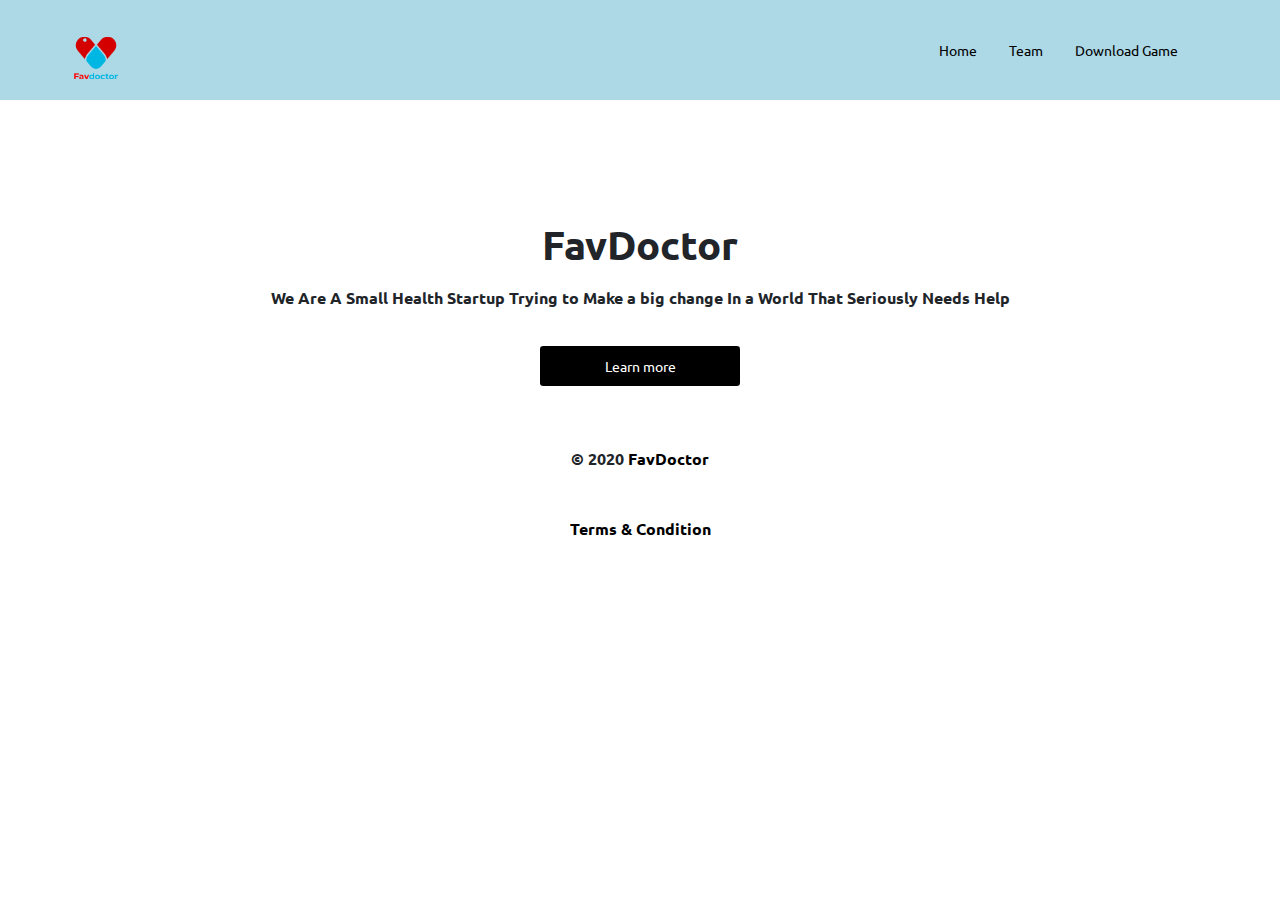
<file: index.html>
<!doctype html>
<html lang="en">
  <head>
    <meta charset="utf-8">
    <meta name="viewport" content="width=device-width, initial-scale=1, shrink-to-fit=no">
    <meta name="description" content="">
    <meta name="author" content="">
    <link rel="icon" href="/docs/4.0/assets/img/favicons/favicon.ico">

    <title>FavDoctor - The Health Startup</title>

    <link rel="canonical" href="https://getbootstrap.com/docs/4.0/examples/cover/">
    <link href="https://fonts.googleapis.com/css2?family=Ubuntu&display=swap" rel="stylesheet">

    <!-- Bootstrap core CSS -->
    <link href="https://stackpath.bootstrapcdn.com/bootstrap/4.5.0/css/bootstrap.min.css" rel="stylesheet">
    <link rel="stylesheet" href="https://pro.fontawesome.com/releases/v5.10.0/css/all.css"
     integrity="sha384-AYmEC3Yw5cVb3ZcuHtOA93w35dYTsvhLPVnYs9eStHfGJvOvKxVfELGroGkvsg+p"
     crossorigin="anonymous"
     />

     <script type="text/javascript" src="./toggle.js"></script>

    <!-- Custom styles for this template -->
    <link href="./index.css" rel="stylesheet">
  </head>

  <body class="text-center">
    <nav class="navbar navbar-items">
      <a href="./index.html">
        <img
        src="images/favdoctor logo.png"
        class="img-fluid logo"
        width="100"
        height="100"
        alt="preview"
        />
      </a>
      <ul>
        <a class="nav-link" href="./index.html">Home</a>
        <a class="nav-link" href="./about.html">Team</a>
        <a class="nav-link" href="./covid.html">Download Game</a>
      <ul>
    </nav>

      <div class="container main">
        <h1>FavDoctor</h1>
        <p>We Are A Small Health Startup Trying to Make a big change In a World That Seriously Needs Help</p>
          <a href="./covid.html"><button class="btn btn-sm">Learn more</button><a/>
      </div>

      <footer class="mastfoot mt-auto" style="text-align: center;padding-top: 4%;">
        <div class="inner">
          <p>&copy; 2020  <a href="./index.html">FavDoctor</a></p>
          <p><a href="./terms.html">Terms & Condition</a></p>
        </div>
      </footer>
    </div>


    <!-- Bootstrap core JavaScript
    ================================================== -->
    <!-- Placed at the end of the document so the pages load faster -->
    <script src="https://code.jquery.com/jquery-3.2.1.slim.min.js" integrity="sha384-KJ3o2DKtIkvYIK3UENzmM7KCkRr/rE9/Qpg6aAZGJwFDMVNA/GpGFF93hXpG5KkN" crossorigin="anonymous"></script>
    <script>window.jQuery || document.write('<script src="./jquery-slim.min.js"><\/script>')</script>
    <script src="./popper.min.js"></script>
    <script src="https://stackpath.bootstrapcdn.com/bootstrap/4.5.0/js/bootstrap.min.js"></script>

  </body>
</html>
</file>
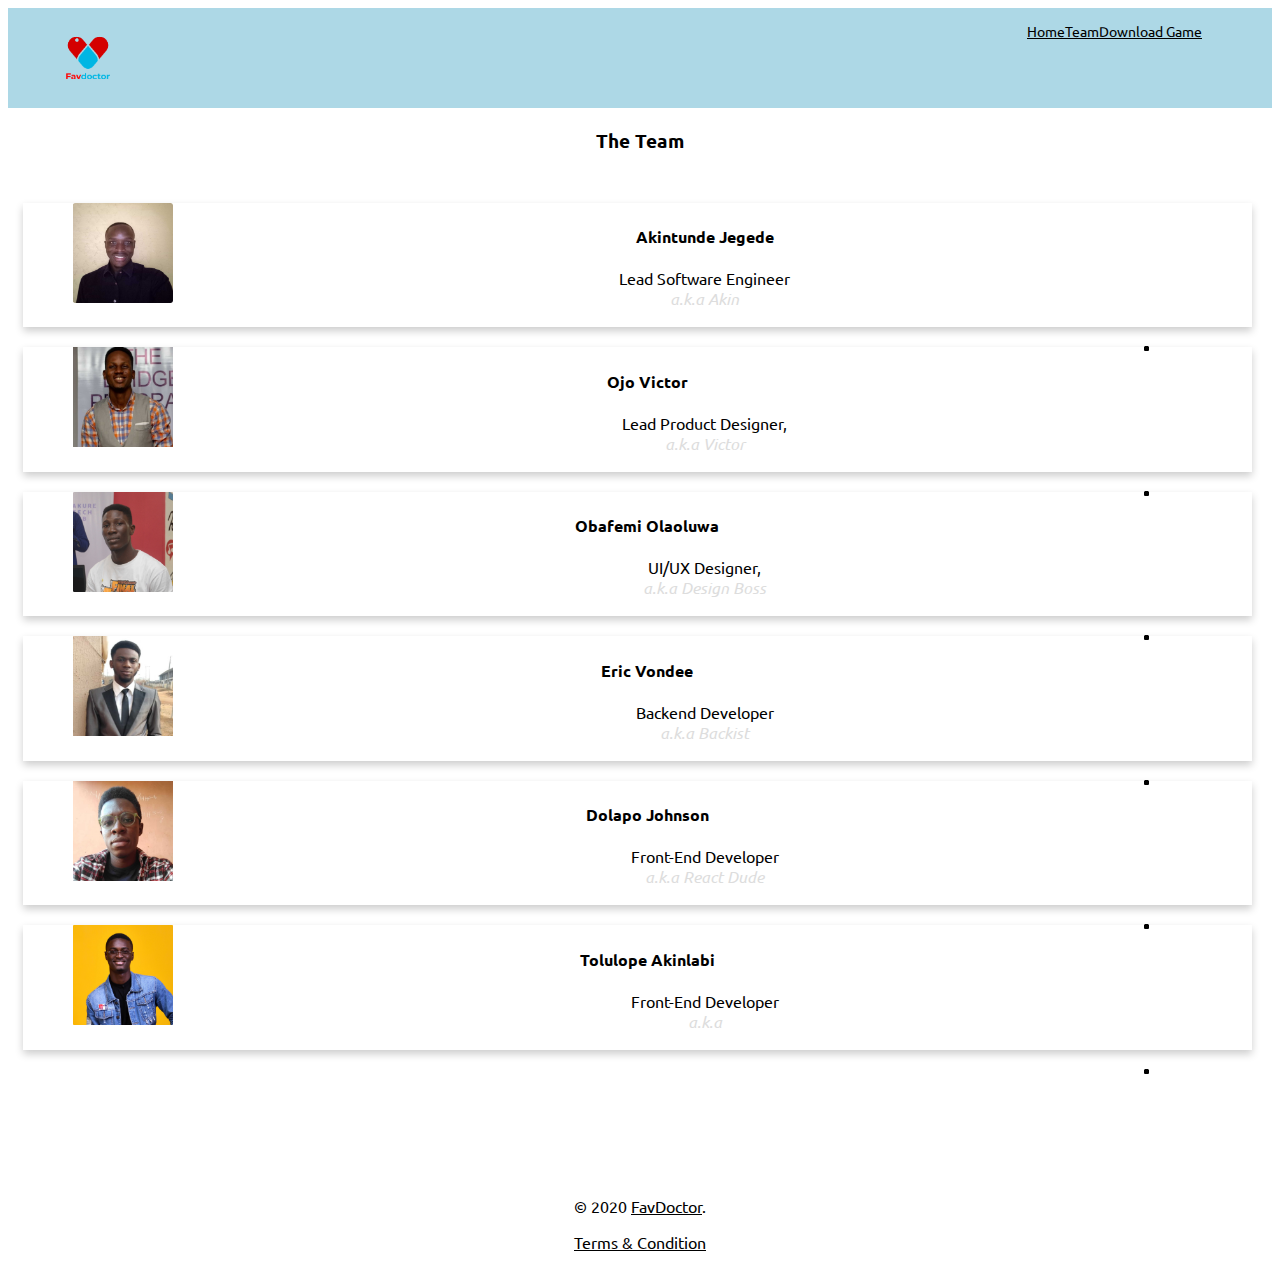
<file: about.html>
<!DOCTYPE html>
<html lang="en">
  <head>
    <meta charset="UTF-8" />
    <meta name="viewport" content="width=device-width, initial-scale=1.0" />
    <title>Covid Smash</title>
    <link rel="stylesheet" href="about.css" />
    <link
      rel="stylesheet"
      href="https://stackpath.bootstrapcdn.com/bootstrap/4.5.0/css/bootstrap.min.css"
      integrity="sha384-9aIt2nRpC12Uk9gS9baDl411NQApFmC26EwAOH8WgZl5MYYxFfc+NcPb1dKGj7Sk"
      crossorigin="anonymous"
    />
    <link href="https://fonts.googleapis.com/css2?family=Ubuntu&display=swap" rel="stylesheet">
    <link rel="stylesheet" href="https://pro.fontawesome.com/releases/v5.10.0/css/all.css"
     integrity="sha384-AYmEC3Yw5cVb3ZcuHtOA93w35dYTsvhLPVnYs9eStHfGJvOvKxVfELGroGkvsg+p"
     crossorigin="anonymous"
     />

     <script type="text/javascript" src="./toggle.js"></script>

  </head>

  <body>
    <div>
      <!---Navigation Bar-->
      <nav class="navbar">
        <a href="./index.html">
          <img
          src="images/favdoctor logo.png"
          class="img-fluid logo"
          width="100"
          height="100"
          alt="preview"
          />
        </a>
        <ul class="navbar-items">
          <a class="nav-link" href="./index.html">Home</a>
          <a class="nav-link" href="./about.html">Team</a>
          <a class="nav-link" href="./covid.html">Download Game</a>
        <ul>
      </nav>
    <div class="container">
      <!--Card-->
      <h3 style="text-align: center;">The Team</h3>
      <div class="row" style="justify-content: center;">
        <div class="card col-md-3">
          <img class="mx-auto rounded-circle mt-3 mb-2" src="./images/akin.jpg" height="100" width="100" alt="Akinlabi Tolulope">
          <div class="contain">
            <h4><b>Akintunde Jegede</b></h4>
            <p> Lead Software Engineer  <br/> <i style="color: #ddd"> a.k.a Akin</i></p>
            <ul class="list-inline social-buttons">
              <li class="list-inline-item">
                <a href="https://twitter.com/akintundejegede">
                  <i class="fab fa-twitter"></i>
                </a>
              </li>
              <li class="list-inline-item">
                <a href="#">
                  <i class="fab fa-facebook"></i>
                </a>
              </li>
              <li class="list-inline-item">
                <a href="#">
                  <i class="fab fa-instagram"></i>
                </a>
              </li>
                <li class="list-inline-item">
              <a href="mailto:jegedeakintunde@gmail.com">
                <i class="fa fa-envelope"></i>
              </a>
            </li>
            </ul>
          </div>
        </div>
        <div class="card col-md-3">
          <img class="mx-auto rounded-circle mt-3 mb-2" src="./images/victor.jpg" height="100" width="100" alt="Akinlabi Tolulope">
          <div class="contain">
            <h4><b>Ojo Victor</b></h4>
            <p>Lead Product Designer, <br/> <i style="color: #ddd"> a.k.a Victor</i></p>
            <ul class="list-inline social-buttons">
              <li class="list-inline-item">
                <a href="https://twitter.com/ojovictorr">
                  <i class="fab fa-twitter"></i>
                </a>
              </li>
              <li class="list-inline-item">
                <a href="https://www.facebook.com/ojovictorr">
                  <i class="fab fa-facebook"></i>
                </a>
              </li>
              <li class="list-inline-item">
                <a href="https://instagram.com/ojovictorr">
                  <i class="fab fa-instagram"></i>
                </a>
              </li>
                <li class="list-inline-item">
              <a href="mailto:Vojo28@gmail.com">
                <i class="fa fa-envelope"></i>
              </a>
            </li>
            </ul>
          </div>
        </div>
        <div class="card col-md-3">
          <img class="mx-auto rounded-circle mt-3 mb-2" src="./images/oba.jpg" height="100" width="100" alt="Akinlabi Tolulope">
          <div class="contain">
            <h4><b>Obafemi Olaoluwa</b></h4>
            <p>UI/UX Designer, <br/> <i style="color: #ddd"> a.k.a Design Boss</i></p>
            <ul class="list-inline social-buttons">
              <li class="list-inline-item">
                <a href="https://Obafemiolaoluw2">
                  <i class="fab fa-twitter"></i>
                </a>
              </li>
              <li class="list-inline-item">
                <a href="https://www.facebook.com/034Designs">
                  <i class="fab fa-facebook"></i>
                </a>
              </li>
              <li class="list-inline-item">
                <a href="https://instagram.com/Obafemi_art">
                  <i class="fab fa-instagram"></i>
                </a>
              </li>
                <li class="list-inline-item">
              <a href="mailto:obafemiolaoluwastephen@gmail.com">
                <i class="fa fa-envelope"></i>
              </a>
            </li>
            </ul>
          </div>
        </div>
        <div class="card col-md-3">
          <img class="mx-auto rounded-circle mt-3 mb-2" src="./images/eric.jpg" height="100" width="100" alt="Akinlabi Tolulope">
          <div class="contain">
            <h4><b>Eric Vondee</b></h4>
            <p>Backend Developer  <br/> <i style="color: #ddd"> a.k.a Backist</i> </p>
            <ul class="list-inline social-buttons">
              <li class="list-inline-item">
                <a href="https://twitter.com/nightblood17">
                  <i class="fab fa-twitter"></i>
                </a>
              </li>
              <li class="list-inline-item">
                <a href="#">
                  <i class="fab fa-facebook"></i>
                </a>
              </li>
              <li class="list-inline-item">
                <a href="#">
                  <i class="fab fa-instagram"></i>
                </a>
              </li>
                <li class="list-inline-item">
              <a href="mailto:ericvondee5@protonmail.com">
                <i class="fa fa-envelope"></i>
              </a>
            </li>
            </ul>
          </div>
        </div>
        <div class="card col-md-3">
          <img class="mx-auto rounded-circle mt-3 mb-2" src="./images/bobby.jpg" height="100" width="100" alt="Akinlabi Tolulope">
          <div class="contain">
            <h4><b>Dolapo Johnson</b></h4>
            <p>Front-End Developer  <br/> <i style="color: #ddd"> a.k.a React Dude</i></p>
            <ul class="list-inline social-buttons">
              <li class="list-inline-item">
                <a href="https://twitter.com/_JDBobby">
                  <i class="fab fa-twitter"></i>
                </a>
              </li>
              <li class="list-inline-item">
                <a href="#">
                  <i class="fab fa-facebook"></i>
                </a>
              </li>
              <li class="list-inline-item">
                <a href="#">
                  <i class="fab fa-instagram"></i>
                </a>
              </li>
                <li class="list-inline-item">
              <a href="mailto:dolapojohnson99@gmail.com">
                <i class="fa fa-envelope"></i>
              </a>
            </li>
            </ul>
          </div>
        </div>
        <div class="card col-md-3">
          <img class="mx-auto rounded-circle mt-3 mb-2" src="./images/tolu.jpg" height="100" width="100" alt="Akinlabi Tolulope">
          <div class="contain">
            <h4><b>Tolulope Akinlabi</b></h4>
            <p>Front-End Developer <br/> <i style="color: #ddd"> a.k.a </i> </p>

            <ul class="list-inline social-buttons">
              <li class="list-inline-item">
                <a href="https://twitter.com/tolumide__">
                  <i class="fab fa-twitter"></i>
                </a>
              </li>
              <li class="list-inline-item">
                <a href="https://www.facebook.com/olumide.t.akinlabi">
                  <i class="fab fa-facebook"></i>
                </a>
              </li>
              <li class="list-inline-item">
                <a href="https://instagram.com/tolumide__">
                  <i class="fab fa-instagram"></i>
                </a>
              </li>
                <li class="list-inline-item">
              <a href="mailto:tolulopeolumide.to@gmail.com">
                <i class="fa fa-envelope"></i>
              </a>
            </li>
            </ul>
          </div>
        </div>
      </div>

    </div>

    <footer class="mastfoot mt-auto" style="text-align: center;padding-top: 4%;">
      <div class="inner">
        <p>&copy; 2020  <a href="./index.html">FavDoctor</a>.</p>
        <p><a href="./terms.html">Terms & Condition</a></p>
      </div>
    </footer>
  </body>
</html>
</file>
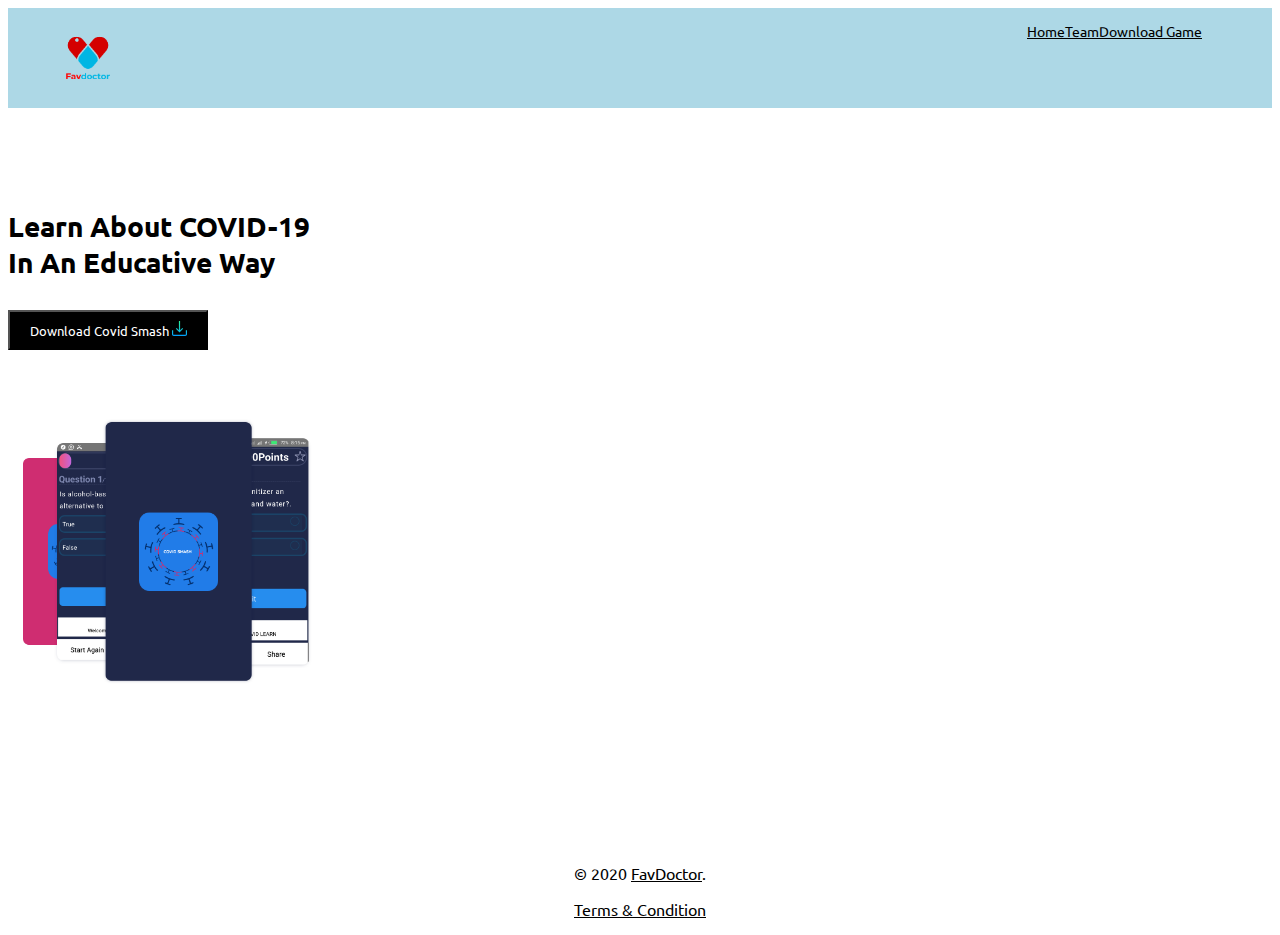
<file: covid.html>
<!DOCTYPE html>
<html lang="en">
  <head>
    <meta charset="UTF-8" />
    <meta name="viewport" content="width=device-width, initial-scale=1.0" />
    <title>Covid Smash</title>
    <link rel="stylesheet" href="covid.css" />
    <link
      rel="stylesheet"
      href="https://stackpath.bootstrapcdn.com/bootstrap/4.5.0/css/bootstrap.min.css"
      integrity="sha384-9aIt2nRpC12Uk9gS9baDl411NQApFmC26EwAOH8WgZl5MYYxFfc+NcPb1dKGj7Sk"
      crossorigin="anonymous"
    />
    <link href="https://fonts.googleapis.com/css2?family=Ubuntu&display=swap" rel="stylesheet">
    <link rel="stylesheet" href="https://pro.fontawesome.com/releases/v5.10.0/css/all.css"
     integrity="sha384-AYmEC3Yw5cVb3ZcuHtOA93w35dYTsvhLPVnYs9eStHfGJvOvKxVfELGroGkvsg+p"
     crossorigin="anonymous"
     />

     <script type="text/javascript" src="./toggle.js"></script>

  </head>

  <body class="text-center">
    <nav class="navbar">
      <a href="./index.html">
        <img
        src="images/favdoctor logo.png"
        class="img-fluid logo"
        width="100"
        height="100"
        alt="preview"
        />
      </a>
      <ul class="navbar-items">
        <a class="nav-link" href="./index.html">Home</a>
        <a class="nav-link" href="./about.html">Team</a>
        <a class="nav-link" href="./covid.html">Download Game</a>
      <ul>
    </nav>
      <!--Section-->
      <div class="container">
        <div>
          <h1> Learn About COVID-19 </br>In An Educative Way</h1>
        </div>
        <div>
          <div class="d_load" >
            <a href="href="./covidsmash.apk""><button class="btn btn-sm">Download Covid Smash
              <img class "svg" src="images/arrows.svg" style="height: 15px;" />
            </button>
          </a>
          </div>
          <br>
        </div>
      </div>
        <div>
          <img
            src="images/artboard.png"
            class="img-fluid"
            style="width: 25%; height: 45%; padding-top: 30px"
          />
        </div>
      </div>
    </div>
  </body>
  <footer class="mastfoot mt-auto" style="text-align: center;padding-top: 4%;">
    <div class="inner">
      <p>&copy; 2020  <a href="./index.html">FavDoctor</a>.</p>
      <p><a href="./terms.html">Terms & Condition</a></p>
    </div>
  </footer>
</html>
</file>
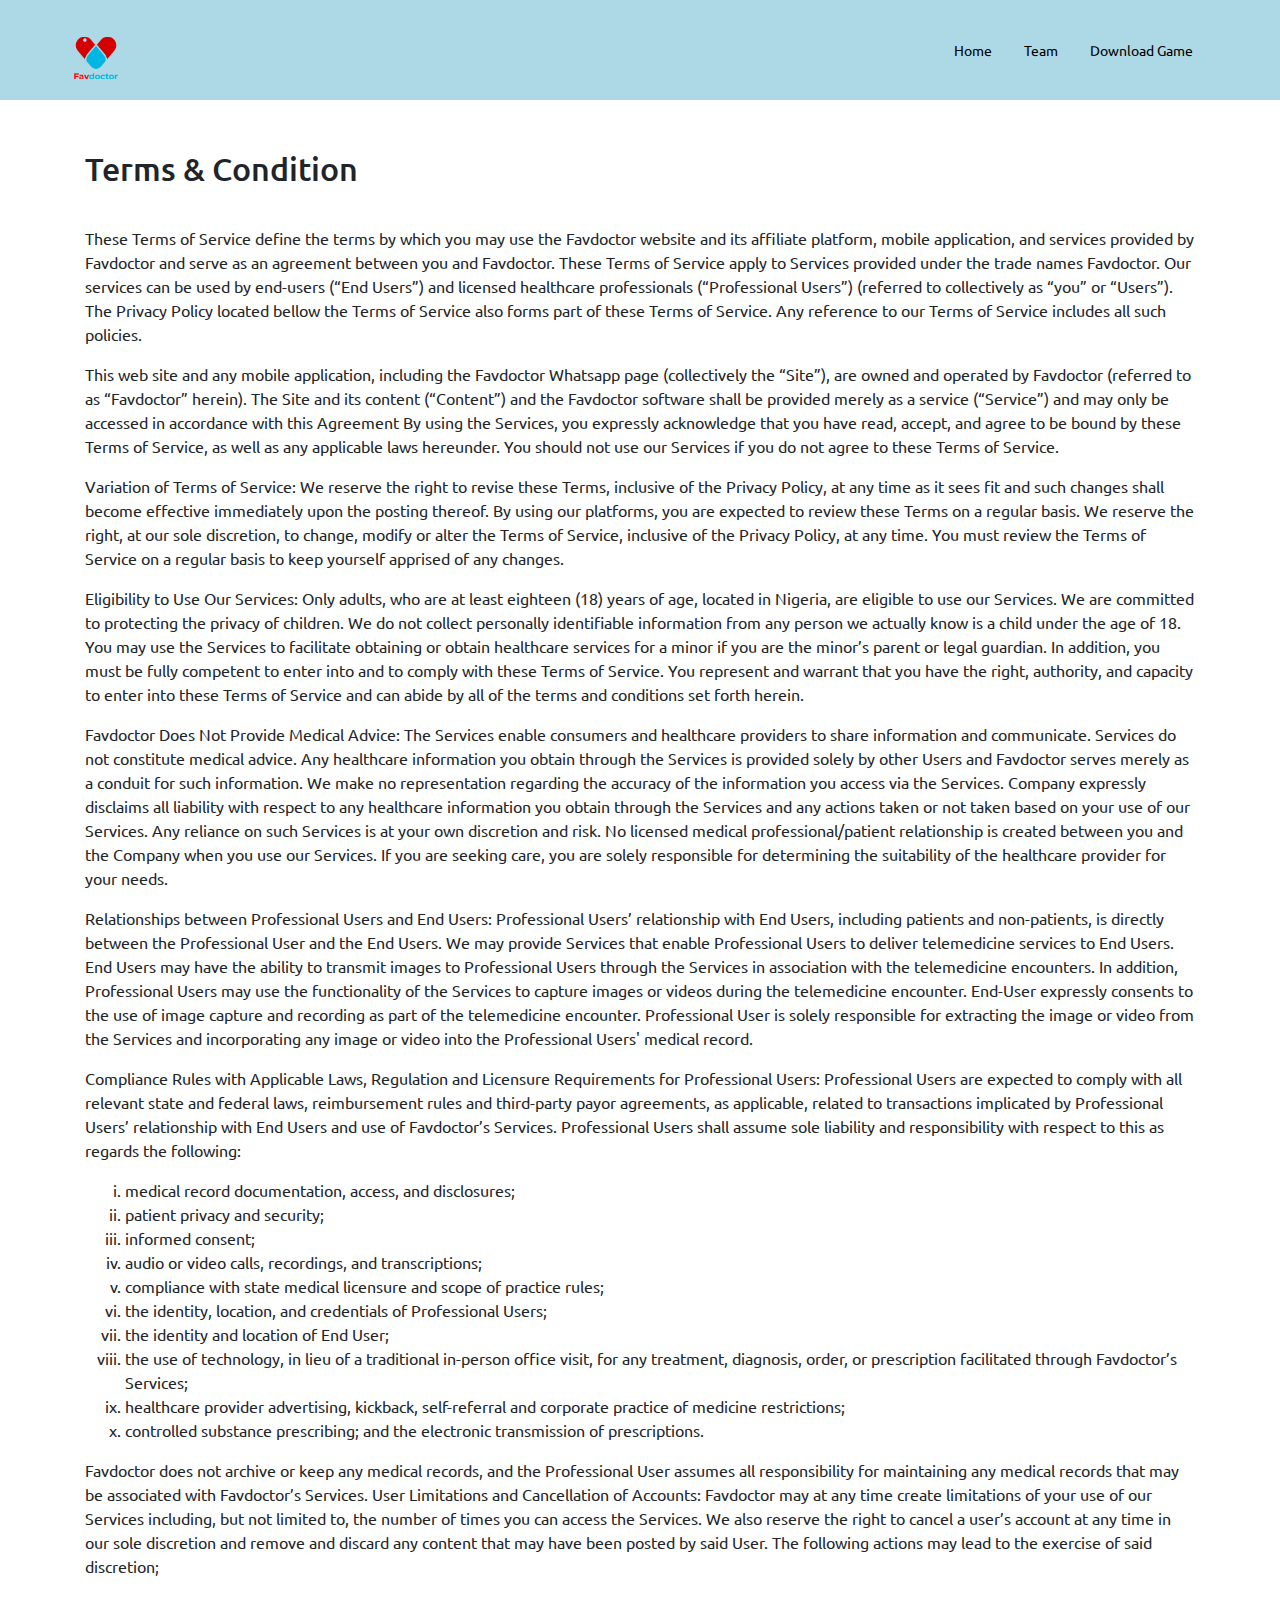
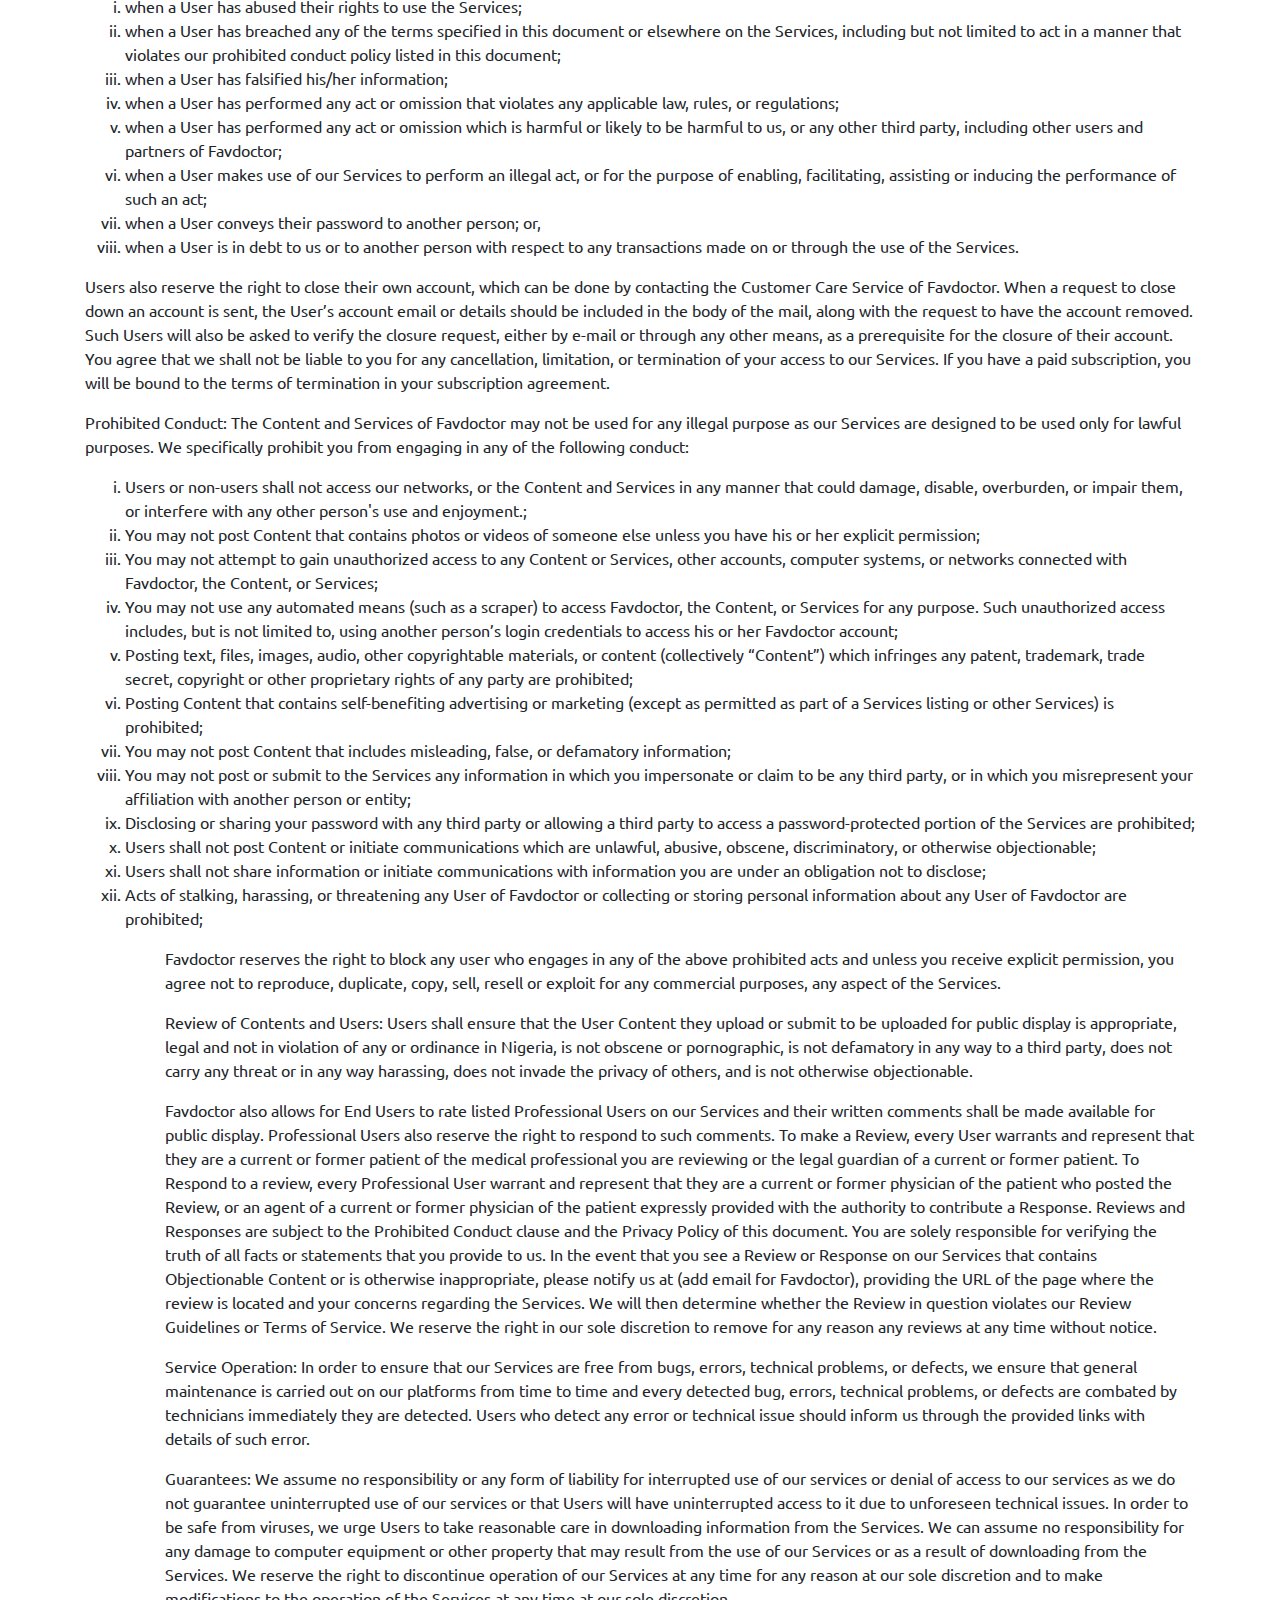
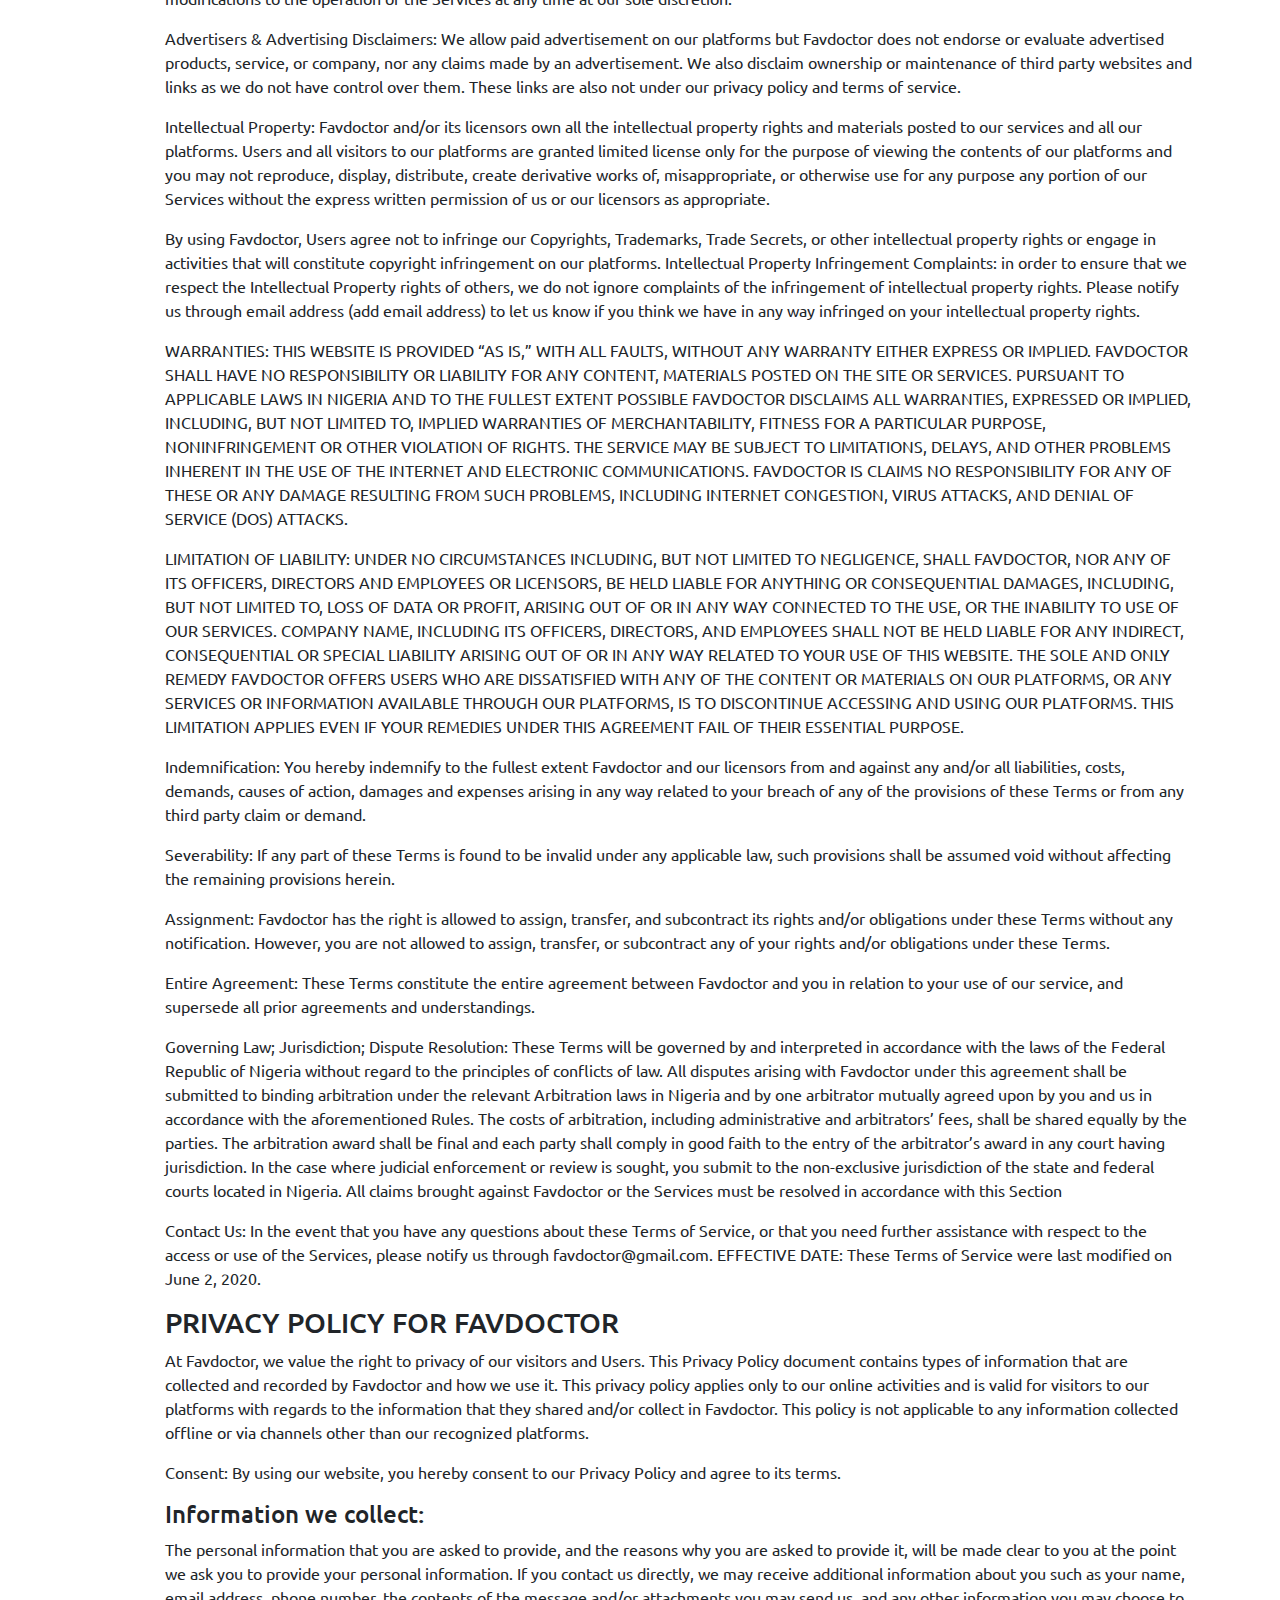
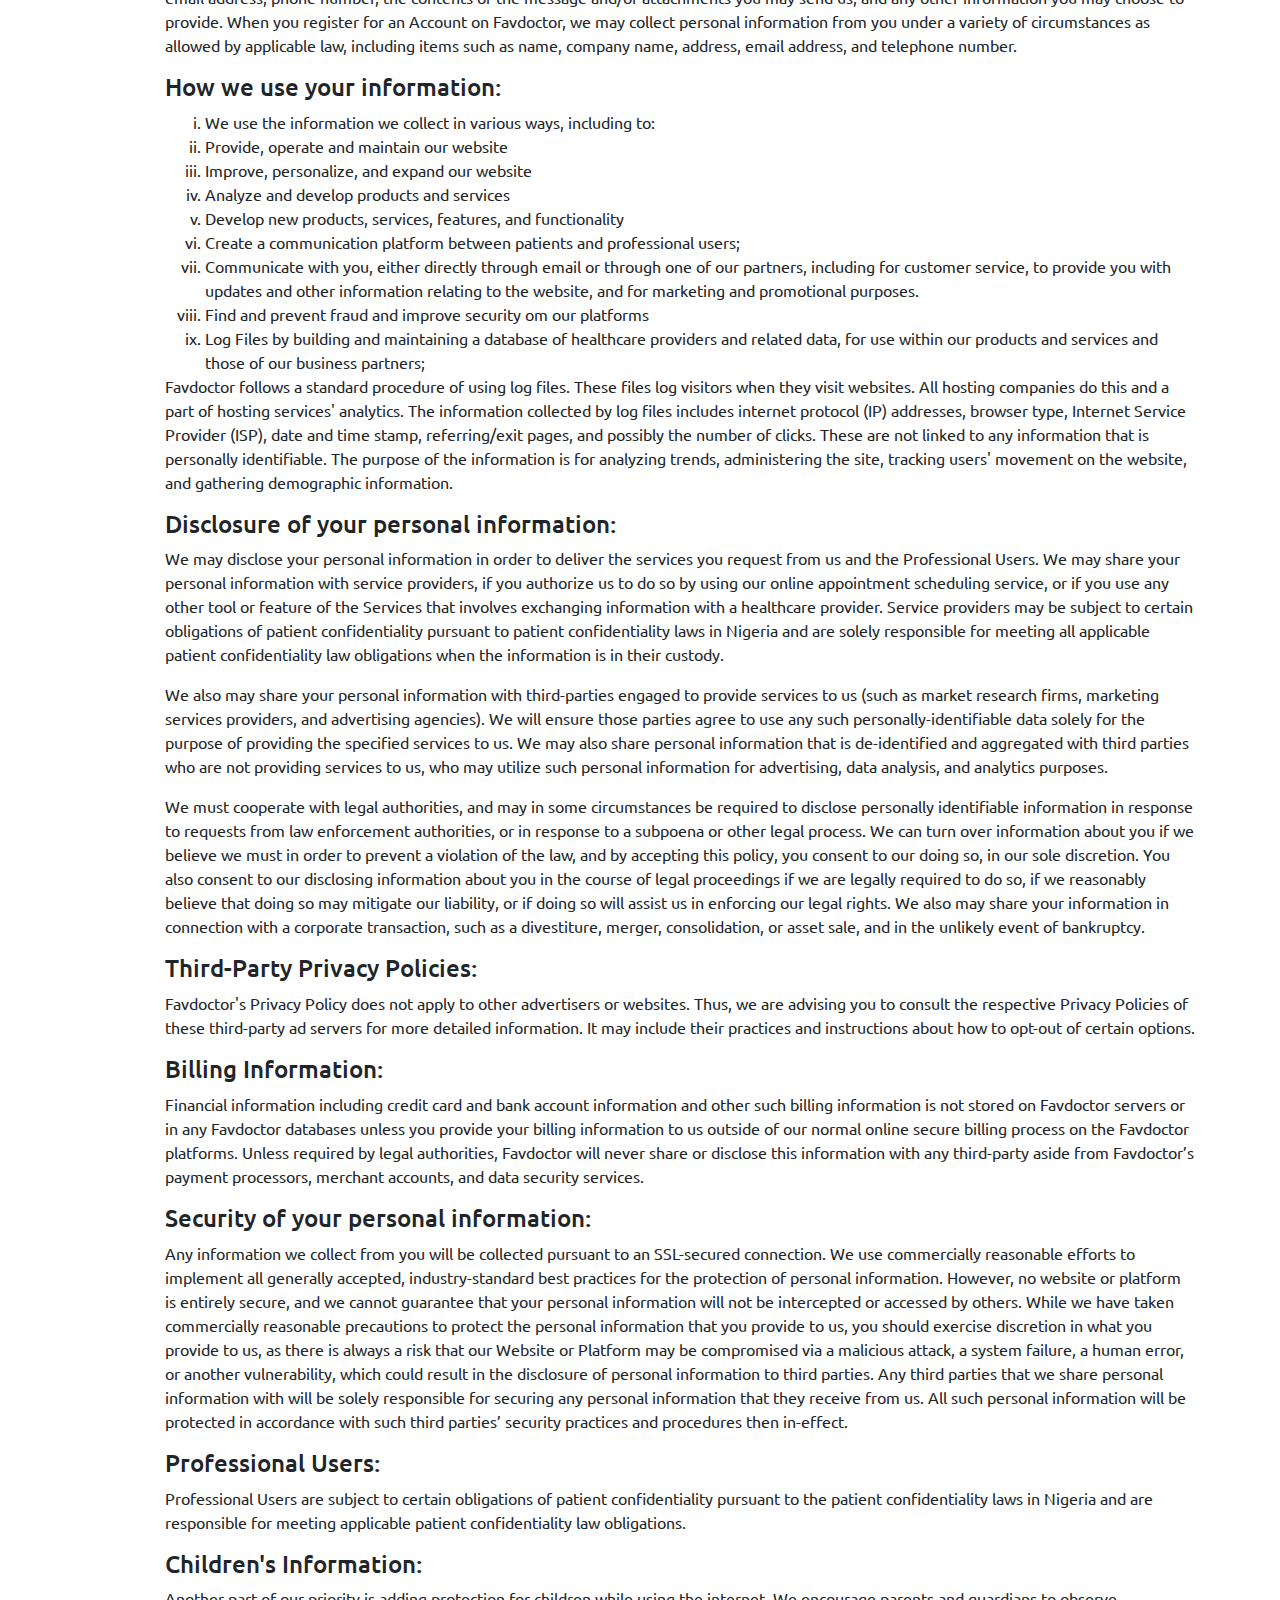
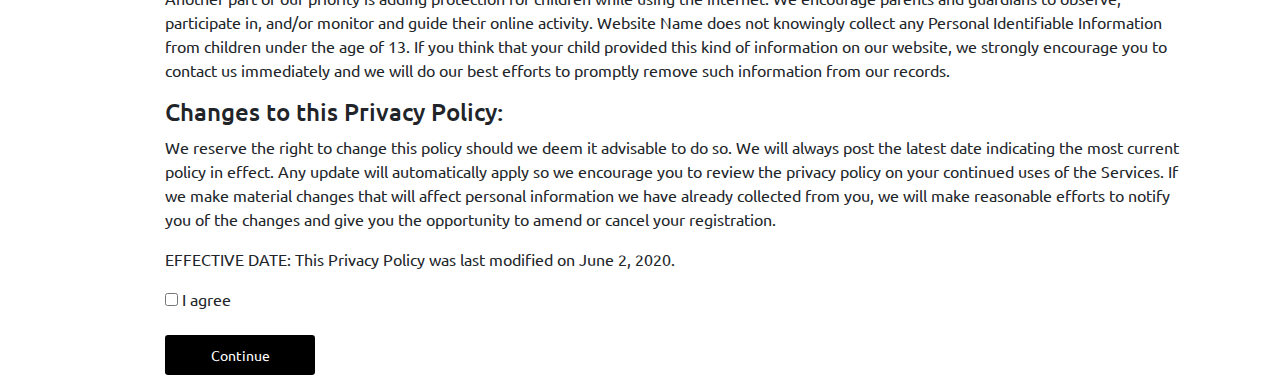
<file: terms.html>
<!doctype html>
<html lang="en">
  <head>
    <meta charset="utf-8">
    <meta name="viewport" content="width=device-width, initial-scale=1, shrink-to-fit=no">
    <meta name="description" content="">
    <meta name="author" content="">
    <link rel="icon" href="/docs/4.0/assets/img/favicons/favicon.ico">

    <title>FavDoctor - The Health Startup</title>

    <link rel="canonical" href="https://getbootstrap.com/docs/4.0/examples/cover/">
    <link href="https://fonts.googleapis.com/css2?family=Ubuntu&display=swap" rel="stylesheet">

    <!-- Bootstrap core CSS -->
    <link href="https://stackpath.bootstrapcdn.com/bootstrap/4.5.0/css/bootstrap.min.css" rel="stylesheet">
    <link rel="stylesheet" href="https://pro.fontawesome.com/releases/v5.10.0/css/all.css"
     integrity="sha384-AYmEC3Yw5cVb3ZcuHtOA93w35dYTsvhLPVnYs9eStHfGJvOvKxVfELGroGkvsg+p"
     crossorigin="anonymous"
     />

    <!-- Custom styles for this template -->
    <link href="./terms.css" rel="stylesheet">
  </head>

  <body>
    <nav class="navbar navbar-items">
      <a href="./index.html">
        <img
        src="images/favdoctor logo.png"
        class="img-fluid logo"
        width="100"
        height="100"
        alt="preview"
        />
      </a>
      <ul class="items">
        <a class="nav-link" href="./index.html">Home</a>
        <a class="nav-link" href="./about.html">Team</a>
        <a class="nav-link" href="./covid.html">Download Game</a>
      <ul>
    </nav>

      <div class="container">
          <h2> Terms & Condition </h2>
          <p> These Terms of Service define the terms by which you may use the Favdoctor website and its affiliate platform,
              mobile application, and services provided by Favdoctor and serve as an agreement between you and Favdoctor. These
              Terms of Service apply to Services provided under the trade names Favdoctor. Our services can be used by end-users
              (“End Users”) and licensed healthcare professionals (“Professional Users”) (referred to collectively as “you” or
              “Users”). The Privacy Policy located bellow the Terms of Service also forms part of these Terms of Service.
              Any reference to our Terms of Service includes all such policies.
          </p>

          <p> This web site and any mobile application, including the Favdoctor Whatsapp page (collectively the “Site”), are owned
              and operated by Favdoctor (referred to as “Favdoctor” herein). The Site and its content (“Content”) and the Favdoctor
              software shall be provided merely as a service (“Service”) and may only be accessed in accordance with this Agreement
              By using the Services, you expressly acknowledge that you have read, accept, and agree to be bound by these Terms of
              Service, as well as any applicable laws hereunder. You should not use our Services if you do not agree to these Terms
              of Service.
          </p>

          <p> Variation of Terms of Service: We reserve the right to revise these Terms, inclusive of the Privacy Policy, at any time
              as it sees fit and such changes shall become effective immediately upon the posting thereof. By using our platforms,
              you are expected to review these Terms on a regular basis. We reserve the right, at our sole discretion, to change,
              modify or alter the Terms of Service, inclusive of the Privacy Policy, at any time. You must review the Terms of Service
              on a regular basis to keep yourself apprised of any changes.
          </p>

          <p> Eligibility to Use Our Services: Only adults, who are at least eighteen (18) years of age, located in Nigeria, are
              eligible to use our Services. We are committed to protecting the privacy of children. We do not collect personally
              identifiable information from any person we actually know is a child under the age of 18. You may use the Services to
              facilitate obtaining or obtain healthcare services for a minor if you are the minor’s parent or legal guardian. In
              addition, you must be fully competent to enter into and to comply with these Terms of Service. You represent and
              warrant that you have the right, authority, and capacity to enter into these Terms of Service and can abide by all
              of the terms and conditions set forth herein.
          </p>

          <p> Favdoctor Does Not Provide Medical Advice: The Services enable consumers and healthcare providers to share information
              and communicate. Services do not constitute medical advice. Any healthcare information you obtain through the Services
              is provided solely by other Users and Favdoctor serves merely as a conduit for such information. We make no representation
              regarding the accuracy of the information you access via the Services. Company expressly disclaims all liability with
              respect to any healthcare information you obtain through the Services and any actions taken or not taken based on your
              use of our Services. Any reliance on such Services is at your own discretion and risk. No licensed medical
              professional/patient relationship is created between you and the Company when you use our Services. If you are seeking
              care, you are solely responsible for determining the suitability of the healthcare provider for your needs.
          </p>

          <p> Relationships between Professional Users and End Users: Professional Users’ relationship with End Users, including patients
              and non-patients, is directly between the Professional User and the End Users. We may provide Services that enable
              Professional Users to deliver telemedicine services to End Users. End Users may have the ability to transmit images
              to Professional Users through the Services in association with the telemedicine encounters. In addition, Professional
              Users may use the functionality of the Services to capture images or videos during the telemedicine encounter.
              End-User expressly consents to the use of image capture and recording as part of the telemedicine encounter. Professional
              User is solely responsible for extracting the image or video from the Services and incorporating any image or video into
              the Professional Users' medical record.
          </p>

          <p> Compliance Rules with Applicable Laws, Regulation and Licensure Requirements for Professional Users: Professional Users
              are expected to comply with all relevant state and federal laws, reimbursement rules and third-party payor agreements,
              as applicable, related to transactions implicated by Professional Users’ relationship with End Users and use of Favdoctor’s
              Services. Professional Users shall assume sole liability and responsibility with respect to this as regards the following:

            <ul>
              <li> medical record documentation, access, and disclosures;</li>
              <li> patient privacy and security; </li>
              <li> informed consent; </li>
              <li> audio or video calls, recordings, and transcriptions; </li>
              <li> compliance with state medical licensure and scope of practice rules; </li>
              <li> the identity, location, and credentials of Professional Users; </li>
              <li> the identity and location of End User; </li>
              <li> the use of technology, in lieu of a traditional in-person office visit,
                   for any treatment, diagnosis, order, or prescription facilitated through Favdoctor’s Services;
              </li>
              <li>	healthcare provider advertising, kickback, self-referral and corporate practice of medicine restrictions;</li>
              <li> controlled substance prescribing; and  the electronic transmission of prescriptions. </li>
            </ul>
          </p>

              <p> Favdoctor does not archive or keep any medical records, and the Professional User assumes all responsibility for
                  maintaining any medical records that may be associated with Favdoctor’s Services. User Limitations and Cancellation
                  of Accounts: Favdoctor may at any time create limitations of your use of our Services including, but not limited to,
                  the number of times you can access the Services. We also reserve the right to cancel a user’s account at any time
                  in our sole discretion and remove and discard any content that may have been posted by said User. The following
                  actions may lead to the exercise of said discretion;
              <ul>
                <li> when a User has abused their rights to use the Services;</li>
                <li> when a User has breached any of the terms specified in this document or elsewhere on the Services,
                    including but not limited to act in a manner that violates our prohibited conduct policy listed in this document;
                </li>
                <li> when a User has falsified his/her information;</li>
                <li> when a User has performed any act or omission that violates any applicable law, rules, or regulations;</li>
                <li> when a User has performed any act or omission which is harmful or likely to be harmful to us, or any
                    other third party, including other users and partners of Favdoctor;
                </li>
                <li> when a User makes use of our Services to perform an illegal act, or for the purpose of enabling,
                    facilitating, assisting or inducing the performance of such an act;
                </li>
                <li> when a User conveys their password to another person; or, </li>
                <li> when a User is in debt to us or to another person with respect to any transactions made on or through
                  the use of the Services.
                </li>
              </ul>
            </p>

              <p> Users also reserve the right to close their own account, which can be done by contacting the Customer Care Service
                  of Favdoctor. When a request to close down an account is sent, the User’s account email or details should be
                  included in the body of the mail, along with the request to have the account removed. Such Users will also be asked
                  to verify the closure request, either by e-mail or through any other means, as a prerequisite for the closure of
                  their account. You agree that we shall not be liable to you for any cancellation, limitation, or termination of your
                  access to our Services. If you have a paid subscription, you will be bound to the terms of termination in your
                  subscription agreement.
              </p>

              <p> Prohibited Conduct: The Content and Services of Favdoctor may not be used for any illegal purpose as our Services are
                  designed to be used only for lawful purposes. We specifically prohibit you from engaging in any of the following conduct:
                <ul>
                  <li>	Users or non-users shall not access our networks, or the Content and Services in any manner that could damage,
                        disable, overburden, or impair them, or interfere with any other person's use and enjoyment.;
                  </li>
                  <li>	You may not post Content that contains photos or videos of someone else unless you have his or her explicit
                        permission;
                  </li>
                  <li>	You may not attempt to gain unauthorized access to any Content or Services, other accounts, computer systems,
                        or networks connected with Favdoctor, the Content, or Services;
                  </li>
                  <li>	You may not use any automated means (such as a scraper) to access Favdoctor, the Content, or Services for any
                        purpose. Such unauthorized access includes, but is not limited to, using another person’s login credentials to
                        access his or her Favdoctor account;
                  </li>
                  <li>	Posting text, files, images, audio, other copyrightable materials, or content (collectively “Content”) which
                        infringes any patent, trademark, trade secret, copyright or other proprietary rights of any party are prohibited;
                  </li>
                  <li>	Posting Content that contains self-benefiting advertising or marketing (except as permitted as part of a Services
                        listing or other Services) is prohibited;
                  </li>
                  <li>	You may not post Content that includes misleading, false, or defamatory information;</li>
                  <li>	You may not post or submit to the Services any information in which you impersonate or claim to be any
                        third party, or in which you misrepresent your affiliation with another person or entity;
                  </li>
                  <li>	Disclosing or sharing your password with any third party or allowing a third party to access a password-protected
                        portion of the Services are prohibited;
                  </li>
                  <li>	Users shall not post Content or initiate communications which are unlawful, abusive, obscene, discriminatory,
                        or otherwise objectionable;
                  </li>
                  <li>	Users shall not share information or initiate communications with information you are under an obligation not
                        to disclose;
                  </li>
                  <li>	Acts of stalking, harassing, or threatening any User of Favdoctor or collecting or storing personal information
                        about any User of Favdoctor are prohibited;
                  </li>
                <ul>
              </p>

              <p> Favdoctor reserves the right to block any user who engages in any of the above prohibited acts and unless you
                  receive explicit permission, you agree not to reproduce, duplicate, copy, sell, resell or exploit for any
                  commercial purposes, any aspect of the Services.
              </p>

              <p> Review of Contents and Users: Users shall ensure that the User Content they upload or submit to be uploaded for
                  public display is appropriate, legal and not in violation of any or ordinance in Nigeria, is not obscene or
                  pornographic, is not defamatory in any way to a third party, does not carry any threat or in any way harassing,
                  does not invade the privacy of others, and is not otherwise objectionable.
              </p>

              <p> Favdoctor also allows for End Users to rate listed Professional Users on our Services and their written comments
                  shall be made available for public display. Professional Users also reserve the right to respond to such comments.
                  To make a Review, every User warrants and represent that they are a current or former patient of the medical
                  professional you are reviewing or the legal guardian of a current or former patient. To Respond to a review, every
                  Professional User warrant and represent that they are a current or former physician of the patient who posted the
                  Review, or an agent of a current or former physician of the patient expressly provided with the authority to contribute
                  a Response. Reviews and Responses are subject to the Prohibited Conduct clause and the Privacy Policy of this document.
                  You are solely responsible for verifying the truth of all facts or statements that you provide to us. In the event that
                  you see a Review or Response on our Services that contains Objectionable Content or is otherwise inappropriate,
                  please notify us at (add email for Favdoctor), providing the URL of the page where the review is located and your
                  concerns regarding the Services. We will then determine whether the Review in question violates our Review Guidelines
                  or Terms of Service. We reserve the right in our sole discretion to remove for any reason any reviews at any time without
                  notice.
              </p>

              <p> Service Operation: In order to ensure that our Services are free from bugs, errors, technical problems, or defects,
                  we ensure that general maintenance is carried out on our platforms from time to time and every detected bug, errors,
                  technical problems, or defects are combated by technicians immediately they are detected. Users who detect any error
                  or technical issue should inform us through the provided links with details of such error.
              </p>

              <p> Guarantees: We assume no responsibility or any form of liability for interrupted use of our services or denial of
                  access to our services as we do not guarantee uninterrupted use of our services or that Users will have uninterrupted
                  access to it due to unforeseen technical issues.  In order to be safe from viruses, we urge Users to take reasonable
                  care in downloading information from the Services. We can assume no responsibility for any damage to computer
                  equipment or other property that may result from the use of our Services or as a result of downloading from the
                  Services. We reserve the right to discontinue operation of our Services at any time for any reason at our sole
                  discretion and to make modifications to the operation of the Services at any time at our sole discretion.
              </p>

              <p> Advertisers & Advertising Disclaimers: We allow paid advertisement on our platforms but Favdoctor does not endorse
                  or evaluate advertised products, service, or company, nor any claims made by an advertisement. We also disclaim
                  ownership or maintenance of third party websites and links as we do not have control over them. These links are
                  also not under our privacy policy and terms of service.
              </p>

              <p> Intellectual Property: Favdoctor and/or its licensors own all the intellectual property rights and materials posted
                  to our services and all our platforms. Users and all visitors to our platforms are granted limited license only for
                  the purpose of viewing the contents of our platforms and you may not reproduce, display, distribute, create derivative
                  works of, misappropriate, or otherwise use for any purpose any portion of our Services without the express written
                  permission of us or our licensors as appropriate.
              </p>

              <p> By using Favdoctor, Users agree not to infringe our Copyrights, Trademarks, Trade Secrets, or other intellectual
                  property rights or engage in activities that will constitute copyright infringement on our platforms. Intellectual
                  Property Infringement Complaints: in order to ensure that we respect the Intellectual Property rights of others,
                  we do not ignore complaints of the infringement of intellectual property rights. Please notify us through email
                  address (add email address) to let us know if you think we have in any way infringed on your intellectual property rights.
              </p>

              <p> WARRANTIES: THIS WEBSITE IS PROVIDED “AS IS,” WITH ALL FAULTS, WITHOUT ANY WARRANTY EITHER EXPRESS OR IMPLIED. FAVDOCTOR
                  SHALL HAVE NO RESPONSIBILITY OR LIABILITY FOR ANY CONTENT, MATERIALS POSTED ON THE SITE OR SERVICES. PURSUANT TO
                  APPLICABLE LAWS IN NIGERIA AND TO THE FULLEST EXTENT POSSIBLE FAVDOCTOR DISCLAIMS ALL WARRANTIES, EXPRESSED OR IMPLIED,
                  INCLUDING, BUT NOT LIMITED TO, IMPLIED WARRANTIES OF MERCHANTABILITY, FITNESS FOR A PARTICULAR PURPOSE, NONINFRINGEMENT
                  OR OTHER VIOLATION OF RIGHTS. THE SERVICE MAY BE SUBJECT TO LIMITATIONS, DELAYS, AND OTHER PROBLEMS INHERENT IN THE USE
                  OF THE INTERNET AND ELECTRONIC COMMUNICATIONS. FAVDOCTOR IS CLAIMS NO RESPONSIBILITY FOR ANY OF THESE OR ANY DAMAGE
                  RESULTING FROM SUCH PROBLEMS, INCLUDING INTERNET CONGESTION, VIRUS ATTACKS, AND DENIAL OF SERVICE (DOS) ATTACKS.
              </p>

              <p> LIMITATION OF LIABILITY: UNDER NO CIRCUMSTANCES INCLUDING, BUT NOT LIMITED TO NEGLIGENCE, SHALL FAVDOCTOR, NOR ANY OF
                  ITS OFFICERS, DIRECTORS AND EMPLOYEES OR LICENSORS, BE HELD LIABLE FOR ANYTHING OR CONSEQUENTIAL DAMAGES, INCLUDING,
                  BUT NOT LIMITED TO, LOSS OF DATA OR PROFIT, ARISING OUT OF OR IN ANY WAY CONNECTED TO THE USE, OR THE INABILITY TO
                  USE OF OUR SERVICES. COMPANY NAME, INCLUDING ITS OFFICERS, DIRECTORS, AND EMPLOYEES SHALL NOT BE HELD LIABLE FOR ANY
                  INDIRECT, CONSEQUENTIAL OR SPECIAL LIABILITY ARISING OUT OF OR IN ANY WAY RELATED TO YOUR USE OF THIS WEBSITE. THE
                  SOLE AND ONLY REMEDY FAVDOCTOR OFFERS USERS WHO ARE DISSATISFIED WITH ANY OF THE CONTENT OR MATERIALS ON OUR PLATFORMS,
                  OR ANY SERVICES OR INFORMATION AVAILABLE THROUGH OUR PLATFORMS, IS TO DISCONTINUE ACCESSING AND USING OUR PLATFORMS.
                  THIS LIMITATION APPLIES EVEN IF YOUR REMEDIES UNDER THIS AGREEMENT FAIL OF THEIR ESSENTIAL PURPOSE.
              </p>

              <p> Indemnification: You hereby indemnify to the fullest extent Favdoctor and our licensors from and against any and/or
                  all liabilities, costs, demands, causes of action, damages and expenses arising in any way related to your breach of
                  any of the provisions of these Terms or from any third party claim or demand.
              </p>

              <p> Severability: If any part of these Terms is found to be invalid under any applicable law, such provisions shall be
                  assumed void without affecting the remaining provisions herein.
              </p>

              <p> Assignment: Favdoctor has the right is allowed to assign, transfer, and subcontract its rights and/or obligations
                  under these Terms without any notification. However, you are not allowed to assign, transfer, or subcontract any
                  of your rights and/or obligations under these Terms.
              </p>

              <p> Entire Agreement: These Terms constitute the entire agreement between Favdoctor and you in relation to your use of
                  our service, and supersede all prior agreements and understandings.
              </p>

              <p> Governing Law; Jurisdiction; Dispute Resolution: These Terms will be governed by and interpreted in accordance with
                  the laws of the Federal Republic of Nigeria without regard to the principles of conflicts of law. All disputes arising
                  with Favdoctor under this agreement shall be submitted to binding arbitration under the relevant Arbitration laws in
                  Nigeria and by one arbitrator mutually agreed upon by you and us in accordance with the aforementioned Rules. The
                  costs of arbitration, including administrative and arbitrators’ fees, shall be shared equally by the parties. The
                  arbitration award shall be final and each party shall comply in good faith to the entry of the arbitrator’s award
                  in any court having jurisdiction. In the case where judicial enforcement or review is sought, you submit to the
                  non-exclusive jurisdiction of the state and federal courts located in Nigeria. All claims brought against Favdoctor
                  or the Services must be resolved in accordance with this Section
              </p>
              <p> Contact Us: In the event that you have any questions about these Terms of Service, or that you need further
                  assistance with respect to the access or use of the Services, please notify us through favdoctor@gmail.com.
                  EFFECTIVE DATE: These Terms of Service were last modified on June 2, 2020.
              </p>

              <h3> PRIVACY POLICY FOR FAVDOCTOR </h3>
                <p> At Favdoctor, we value the right to privacy of our visitors and Users. This Privacy Policy document contains
                    types of information that are collected and recorded by Favdoctor and how we use it. This privacy policy applies
                    only to our online activities and is valid for visitors to our platforms with regards to the information that they
                    shared and/or collect in Favdoctor. This policy is not applicable to any information collected offline or via
                    channels other than our recognized platforms.
                </p>
              <p> Consent: By using our website, you hereby consent to our Privacy Policy and agree to its terms. </p>

              <h4> Information we collect: </h4>
               <p> The personal information that you are asked to provide, and the reasons why you are asked to provide it,
                    will be made clear to you at the point we ask you to provide your personal information. If you contact us directly,
                    we may receive additional information about you such as your name, email address, phone number, the contents of
                    the message and/or attachments you may send us, and any other information you may choose to provide. When you register
                    for an Account on Favdoctor, we may collect personal information from you under a variety of circumstances as allowed
                     by applicable law, including items such as name, company name, address, email address, and telephone number.
                </p>

                <h4> How we use your information: </h4>
                  <ul>
                    <li> We use the information we collect in various ways, including to: </li>
                    <li> Provide, operate and maintain our website </li>
                    <li> Improve, personalize, and expand our website </li>
                    <li> Analyze and develop products and services </li>
                    <li> Develop new products, services, features, and functionality </li>
                    <li> Create a communication platform between patients and professional users; </li>
                    <li> Communicate with you, either directly through email or through one of our partners,
                        including for customer service, to provide you with updates and other information relating
                        to the website, and for marketing and promotional purposes.
                    </li>
                    <li> Find and prevent fraud and improve security om our platforms
                    <li> Log Files by building and maintaining a database of healthcare providers and related data,
                        for use within our products and services and those of our business partners;
                    </li>
                  </ul>
                  <p> Favdoctor follows a standard procedure of using log files. These files log visitors when they visit websites.
                      All hosting companies do this and a part of hosting services' analytics. The information collected by log files
                      includes internet protocol (IP) addresses, browser type, Internet Service Provider (ISP), date and time stamp,
                      referring/exit pages, and possibly the number of clicks. These are not linked to any information that is
                      personally identifiable. The purpose of the information is for analyzing trends, administering the site,
                      tracking users' movement on the website, and gathering demographic information.
                  </p>

                  <h4> Disclosure of your personal information: </h4>
                    <p> We may disclose your personal information in order to deliver the services you request from us and the
                        Professional Users. We may share your personal information with service providers, if you authorize us
                        to do so by using our online appointment scheduling service, or if you use any other tool or feature of
                        the Services that involves exchanging information with a healthcare provider. Service providers may be
                        subject to certain obligations of patient confidentiality pursuant to patient confidentiality laws in
                        Nigeria and are solely responsible for meeting all applicable patient confidentiality law obligations
                        when the information is in their custody.
                    </p>
                    <p> We also may share your personal information with third-parties engaged to provide services to us (such as
                        market research firms, marketing services providers, and advertising agencies). We will ensure those parties
                        agree to use any such personally-identifiable data solely for the purpose of providing the specified services
                        to us. We may also share personal information that is de-identified and aggregated with third parties who are
                        not providing services to us, who may utilize such personal information for advertising, data analysis, and
                        analytics purposes.
                    </p>

                    <p> We must cooperate with legal authorities, and may in some circumstances be required to disclose personally
                        identifiable information in response to requests from law enforcement authorities, or in response to a subpoena
                        or other legal process. We can turn over information about you if we believe we must in order to prevent a
                        violation of the law, and by accepting this policy, you consent to our doing so, in our sole discretion. You
                        also consent to our disclosing information about you in the course of legal proceedings if we are legally
                        required to do so, if we reasonably believe that doing so may mitigate our liability, or if doing so will
                        assist us in enforcing our legal rights. We also may share your information in connection with a corporate
                        transaction, such as a divestiture, merger, consolidation, or asset sale, and in the unlikely event of bankruptcy.
                    </p>

                    <h4> Third-Party Privacy Policies: </h4>
                      <p> Favdoctor's Privacy Policy does not apply to other advertisers or websites. Thus, we are advising you to
                          consult the respective Privacy Policies of these third-party ad servers for more detailed information.
                          It may include their practices and instructions about how to opt-out of certain options.
                      </p>

                    <h4> Billing Information: </h4>
                      <p> Financial information including credit card and bank account information and other such billing information
                          is not stored on Favdoctor servers or in any Favdoctor databases unless you provide your billing information
                          to us outside of our normal online secure billing process on the Favdoctor platforms. Unless required by legal
                          authorities, Favdoctor will never share or disclose this information with any third-party aside from Favdoctor’s
                          payment processors, merchant accounts, and data security services.
                      </p>

                      <h4> Security of your personal information:</h4>
                        <p> Any information we collect from you will be collected pursuant to an SSL-secured connection. We use
                          commercially reasonable efforts to implement all generally accepted, industry-standard best practices for
                          the protection of personal information. However, no website or platform is entirely secure, and we cannot
                          guarantee that your personal information will not be intercepted or accessed by others. While we have taken
                          commercially reasonable precautions to protect the personal information that you provide to us, you should exercise
                          discretion in what you provide to us, as there is always a risk that our Website or Platform may be compromised
                          via a malicious attack, a system failure, a human error, or another vulnerability, which could result in the
                          disclosure of personal information to third parties. Any third parties that we share personal information with
                          will be solely responsible for securing any personal information that they receive from us. All such personal
                          information will be protected in accordance with such third parties’ security practices and procedures then in-effect.
                        </p>

                        <h4> Professional Users: </h4>
                          <p>Professional Users are subject to certain obligations of patient confidentiality pursuant to the patient
                            confidentiality laws in Nigeria and are responsible for meeting applicable patient confidentiality law
                            obligations.
                          </p>

                          <h4>Children's Information: </h4>
                            <p>Another part of our priority is adding protection for children while using the internet. We encourage
                              parents and guardians to observe, participate in, and/or monitor and guide their online activity. Website
                              Name does not knowingly collect any Personal Identifiable Information from children under the age of 13.
                              If you think that your child provided this kind of information on our website, we strongly encourage you to
                              contact us immediately and we will do our best efforts to promptly remove such information from our records.
                            </p>

                            <h4> Changes to this Privacy Policy: </h4>
                              <p>We reserve the right to change this policy should we deem it advisable to do so. We will always post
                                the latest date indicating the most current policy in effect. Any update will automatically apply so
                                we encourage you to review the privacy policy on your continued uses of the Services. If we make
                                material changes that will affect personal information we have already collected from you, we will
                                make reasonable efforts to notify you of the changes and give you the opportunity to amend or cancel
                                your registration.
                              </p>

                              <p> EFFECTIVE DATE: This Privacy Policy was last modified on June 2, 2020.</p>
                               <input type="checkbox"> I agree
                               <br>
                               <br>
                               <a href="./index.html"><button class="btn btn-sm"> Continue</button></a>

      </div>


    <!-- Bootstrap core JavaScript
    ================================================== -->
    <!-- Placed at the end of the document so the pages load faster -->
    <script src="https://code.jquery.com/jquery-3.2.1.slim.min.js" integrity="sha384-KJ3o2DKtIkvYIK3UENzmM7KCkRr/rE9/Qpg6aAZGJwFDMVNA/GpGFF93hXpG5KkN" crossorigin="anonymous"></script>
    <script>window.jQuery || document.write('<script src="./jquery-slim.min.js"><\/script>')</script>
    <script src="./popper.min.js"></script>
    <script src="https://stackpath.bootstrapcdn.com/bootstrap/4.5.0/js/bootstrap.min.js"></script>

  </body>
</html>
</file>
<file: index.css>
*{
  font-family: 'Ubuntu', sans-serif;
}

nav{
  background-color: #add8e6;
  height: 100px;
  width:100%;
  margin-bottom: 20px;
}

ul {
  display:flex;
  float: right !important;
  color: #000 !important;
  margin-right: 15px;
  font-size: 14px;
}

img{
  float: left;
  margin-left: 30px;
}

a{
  color: #000;
}
a:hover{
  color:#8b0000;
}

h1{
  font-weight: bold;

}

.main{
  padding-top: 100px;
}


button{
  width: 200px !important;
  height: 40px;
  background-color: black !important;
  color: white !important;
}

p{
  font-weight: bold;
  padding-top: 10px;
  padding-bottom: 20px;
}

footer{
  margin-top: 80px;
}

.toggle {
  display: none;
}

/* Extra small devices (phones, 600px and down) */
@media only screen and (max-width: 600px)  {

.single-menu{
    margin: auto;
 }

 .nav_container{
     text-align: center;
 }

 .list-inline {
   display: block;
   align-items: center;
   margin-right: 90px;
 }

 .logo{
   width: 80px;
   height: 80px;
   margin-left: 5px;
   margin-top: 10px;
 }

  ul{
   font-size: 12px;
   padding: 0px !important;
   display: inline-grid;
 }

  .nav-link{
    padding-right: 0 !important;
    padding-top: 2px !important;
    padding-left: 15px !important;
  }
}
</file>
<file: about.css>
*{
  font-family: 'Ubuntu', sans-serif;
}

nav{
  background-color: #add8e6;
  height: 100px;
  width:100%;
  margin-bottom: 20px;
}

ul {
  display:flex;
  float: right !important;
  color: #000 !important;
  margin-right: 15px;
  font-size: 14px;
}

img{
  float: left;
  margin-left: 30px;
}

h1{
  font-weight: bold;
}

a{
  color: #000;
}
a:hover{
  color:#8b0000;
}

footer{
  margin-top: 80px;
}

.nav-link {
  color: #000 !important;
}

.nav-link:hover {
  color:#8b0000 !important;
}

.container {
    position: relative;
}

.anchor {
    display: inline-block;
}

.flex-container {
    display: flex;
    flex-wrap: wrap;
    justify-content: center;
    justify-content: space-around;
}

.flex-item {
    width: 400px;
    /* height: 40vh; */
    margin: 10px;
    text-align: center;
    font-family: Verdana, Geneva, sans-serif;
    font-size: 20px;
}

#paragraph {
    font-size: larger;
    font-weight: 600;
}

.one {
    text-align: center;
    padding: 20px;
    padding-right: 0;
    margin-right: 0;
}

.text-container {
    position: relative;
    display: inline-block;
    /* max-width: 300px; */
    /* background: red; */
    margin-top: 20px;
    height: 25vh;
    text-align: left;
}

.two {}

.button {
    position: relative;
    display: flex;
    flex-wrap: nowrap;
    justify-content: space-around;
    width: 240px;
    height: 40px;
    font-size: small;
    color: white;
    font-weight: 500;
    font-family: Verdana, Geneva, Tahoma, sans-serif;
    padding: 8px;
    border-radius: 5px;
    margin: 0 auto;
    background: rgb(230, 64, 64);
}

#arrow {
    color: white;
}

.list-inline {
  padding-right: 60px;
}

.card {
  box-shadow: 0 4px 8px 0 rgba(0,0,0,0.2);
  transition: 0.3s;
  margin-left: 15px;
  margin-bottom: 20px;
  padding-left: 20px;
  margin-right: 20px;
}

.card:hover {
  box-shadow: 0 8px 16px 0 rgba(0,0,0,0.2);
}

.contain {
  padding: 2px 16px;
  text-align: center;
}

.row{
  padding-top: 30px;
}


.toggle {
  display: none;
}


/* Extra small devices (phones, 600px and down) */
@media only screen and (max-width: 600px)  {

.single-menu{
    margin: auto;
 }

 .nav_container{
     text-align: center;
 }

 .list-inline {
   display: block;
   align-items: center;
   margin-right: 90px;
 }

 img{
   width: 50px;
   height: 50px;
   margin-left: 5px;
   margin-top: 10px;
 }

 .logo{
   width: 80px;
   height: 80px;
   margin-left: 5px;
   margin-top: 10px;
 }

  ul{
   font-size: 12px;
   padding: 0px !important;
   display: inline-grid;
 }

  .nav-link{
    padding-right: 0 !important;
    padding-top: 2px !important;
    padding-left: 15px !important;
  }
}
</file>
<file: covid.css>
*{
  font-family: 'Ubuntu', sans-serif;
}

nav{
  background-color: #add8e6;
  height: 100px;
  width:100%;
  margin-bottom: 20px;
}

ul {
  display:flex;
  float: right !important;
  color: #000 !important;
  margin-right: 15px;
  font-size: 14px;
}

a{
  color: #000 !important;
}
a:hover{
  color:#8b0000 !important;
}

.logo{
  float: left;
  margin-left: 30px;
}

h1{
  font-weight: bolder;
  font-size: 28px !important;
  margin-top: 100px !important;
  margin-bottom: 30px !important;
}

button{
  width: 200px !important;
  height: 40px;
  background-color: black !important;
  color: white !important;
}

footer{
  margin-top: 80px;
}

.nav-link {
  color: #000 !important;
}

.nav-link:hover {
  color:#8b0000 !important;
}

.container {
    position: relative;
}

.anchor {
    display: inline-block;
}

.flex-container {
    display: flex;
    flex-wrap: wrap;
    justify-content: center;
    justify-content: space-around;
}

.flex-item {
    width: 400px;
    /* height: 40vh; */
    margin: 10px;
    text-align: center;
    font-family: Verdana, Geneva, sans-serif;
    font-size: 20px;
}

#paragraph {
    font-size: larger;
    font-weight: 600;
}

.one {
    text-align: center;
    padding: 20px;
    padding-right: 0;
    margin-right: 0;
}

.text-container {
    position: relative;
    display: inline-block;
    /* max-width: 300px; */
    /* background: red; */
    margin-top: 20px;
    height: 25vh;
    text-align: left;
}

#arrow {
    color: white;
}

.card {
  box-shadow: 0 4px 8px 0 rgba(0,0,0,0.2);
  transition: 0.3s;
  margin-left: 15px;
  margin-bottom: 20px;
  padding-left: 20px;
  margin-right: 20px;
}

.card:hover {
  box-shadow: 0 8px 16px 0 rgba(0,0,0,0.2);
}

.contain {
  padding: 2px 16px;
  text-align: center;
}

.row{
  padding-top: 30px;
}


/* Extra small devices (phones, 600px and down) */
@media only screen and (max-width: 600px)  {

.single-menu{
    margin: auto;
 }

 .nav_container{
     text-align: center;
 }

 .logo{
   width: 70px;
   height: 70px;
   margin-left: 5px;
   margin-top: 10px;
 }

  ul{
   font-size: 12px;
   padding: 0px !important;
   display: inline-grid;
 }

  .nav-link{
    padding-right: 0 !important;
    padding-top: 2px !important;
    padding-left: 15px !important;
  }
}
</file>
<file: terms.css>
*{
  font-family: 'Ubuntu', sans-serif;
}

nav{
  background-color: #add8e6;
  height: 100px;
  width:100%;
  margin-bottom: 20px;
}

.items {
  display:flex;
  float: right !important;
  color: #000 !important;
  margin-right: 15px;
  font-size: 14px;
}

button{
  width: 150px !important;
  height: 40px;
  background-color: black !important;
  color: white !important;
}

img{
  float: left;
  margin-left: 30px;
}

a{
  color: #000;
}
a:hover{
  color:#8b0000;
}

h1{
  font-weight: bold;
}

h2{
  padding-top: 30px;
  padding-bottom: 30px;
}

li{
  list-style: lower-roman;
}


/* Extra small devices (phones, 600px and down) */
@media only screen and (max-width: 600px)  {


 .list-inline {
   display: block;
   align-items: center;
   margin-right: 90px;
 }

 .logo{
   width: 80px;
   height: 80px;
   margin-left: 5px;
   margin-top: 10px;
 }

  .items {
   font-size: 12px;
   padding: 0px !important;
   display: inline-grid;
 }

  .nav-link{
    padding-right: 0 !important;
    padding-top: 2px !important;
    padding-left: 15px !important;
  }
}
</file>
